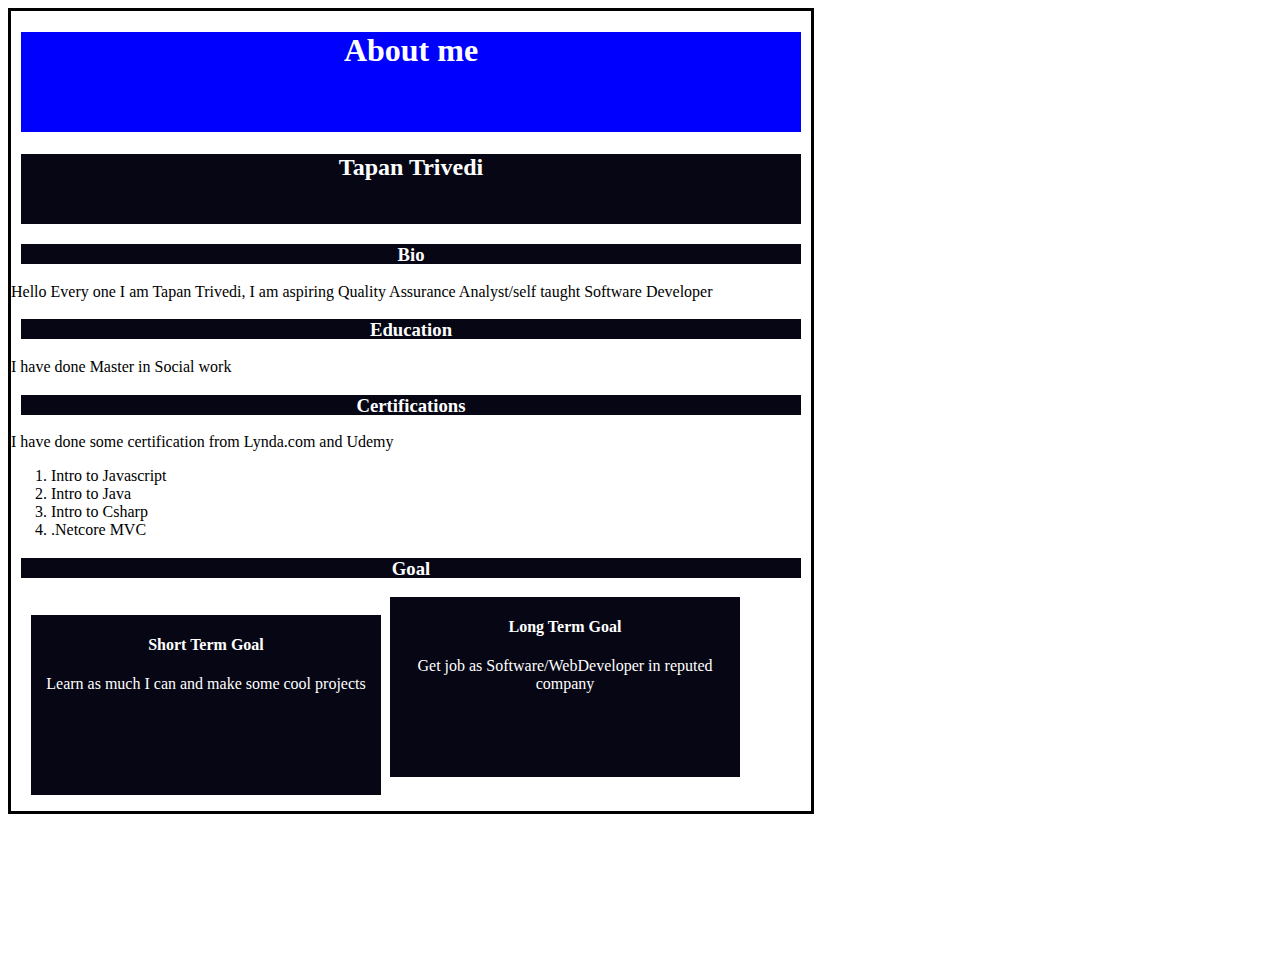
<file: Assign2/index.html>
<!DOCTYPE html>
<html lang="en">
<head>
    <meta charset="UTF-8">
    <meta name="viewport" content="width=device-width, initial-scale=1.0">
    <meta http-equiv="X-UA-Compatible" content="ie=edge">
    <link rel = "stylesheet" href = "style.css" >
    <title>Assignment 2</title>
</head>
<body>
    <main>
    <div class = "main">
            <h1 >About me </h1>
            <h2>Tapan Trivedi</h2>
            <h3>Bio</h3>
            <p>Hello Every one I am Tapan Trivedi, I am aspiring Quality Assurance Analyst/self taught Software Developer</p>
            <h3>Education</h3>
            <p>I have done Master in Social work</p>
            <h3>Certifications</h3>
            <p>I have done some certification from Lynda.com and Udemy</p>
            <ol>
                <li>Intro to Javascript</li>
                <li>Intro to Java</li>
                <li>Intro to Csharp</li>
                <li>.Netcore MVC</li>
            </ol>
            <div class= "goal">
            <h3 >Goal</h3>
                <div class= "sgoal">
                    <h4>Short Term Goal</h4>
                    <p>Learn as much I can and make some cool projects</p>
                </div>
                <div class= "lgoal">
                    <h4>Long Term Goal</h4>
                    <p>Get job as Software/WebDeveloper in reputed company</p>
                </div>
            </div>
          


    </div>
    </main>
    <script src="script.js"></script>
    
    
    
    
</body>
</html>
</file>
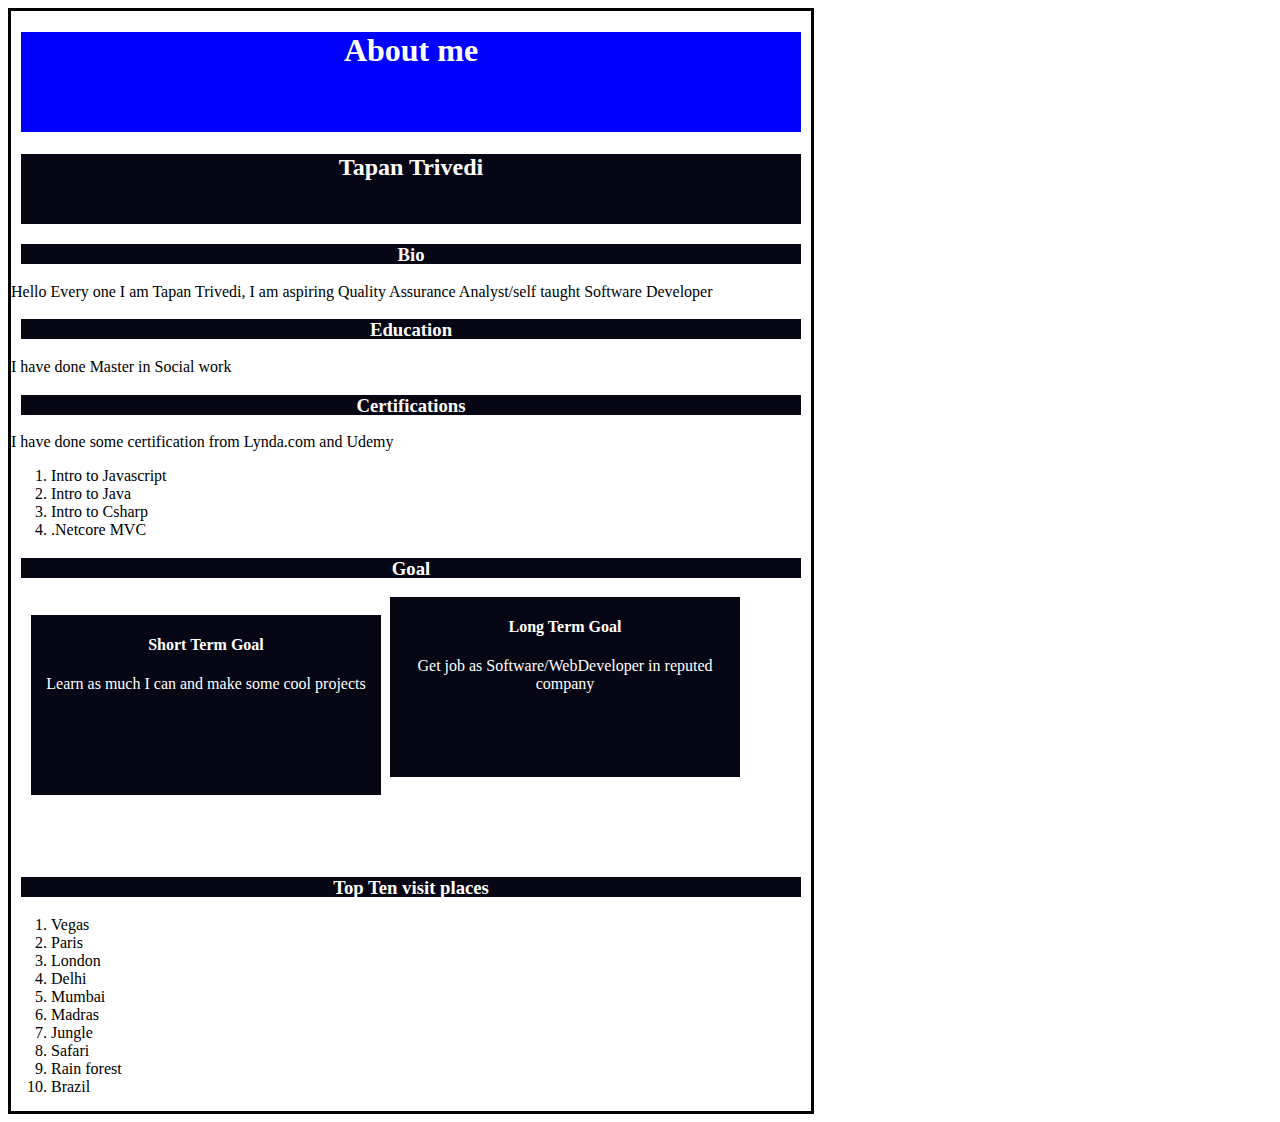
<file: Assign4/index.html>
<!DOCTYPE html>
<html lang="en">
<head>
    <meta charset="UTF-8">
    <meta name="viewport" content="width=device-width, initial-scale=1.0">
    <meta http-equiv="X-UA-Compatible" content="ie=edge">
    <link rel = "stylesheet" href = "style.css" >
    <title>Assignment 2</title>
</head>
<body>
    <main>
    <div class = "main">
            <h1 >About me </h1>
            <h2>Tapan Trivedi</h2>
            <h3>Bio</h3>
            <p>Hello Every one I am Tapan Trivedi, I am aspiring Quality Assurance Analyst/self taught Software Developer</p>
            <h3>Education</h3>
            <p>I have done Master in Social work</p>
            <h3>Certifications</h3>
            <p>I have done some certification from Lynda.com and Udemy</p>
            <ol>
                <li>Intro to Javascript</li>
                <li>Intro to Java</li>
                <li>Intro to Csharp</li>
                <li>.Netcore MVC</li>
            </ol>
            <div class= "goal">
            <h3 >Goal</h3>
                <div class= "sgoal">
                    <h4>Short Term Goal</h4>
                    <p>Learn as much I can and make some cool projects</p>
                </div>
                <div class= "lgoal">
                    <h4>Long Term Goal</h4>
                    <p>Get job as Software/WebDeveloper in reputed company</p>
                </div>
            </div>
            <h3>Top Ten visit places</h3>
            <ol>
                <li>Vegas</li>
                <li>Paris</li>
                <li>London</li>
                <li>Delhi</li>
                <li>Mumbai</li>
                <li>Madras</li>
                <li>Jungle</li>
                <li>Safari</li>
                <li>Rain forest</li>
                <li>Brazil</li>
        
            </ol>
          


    </div>
    </main>
    <script src="script.js"></script>
   

    
    
    
    
</body>
</html>
</file>
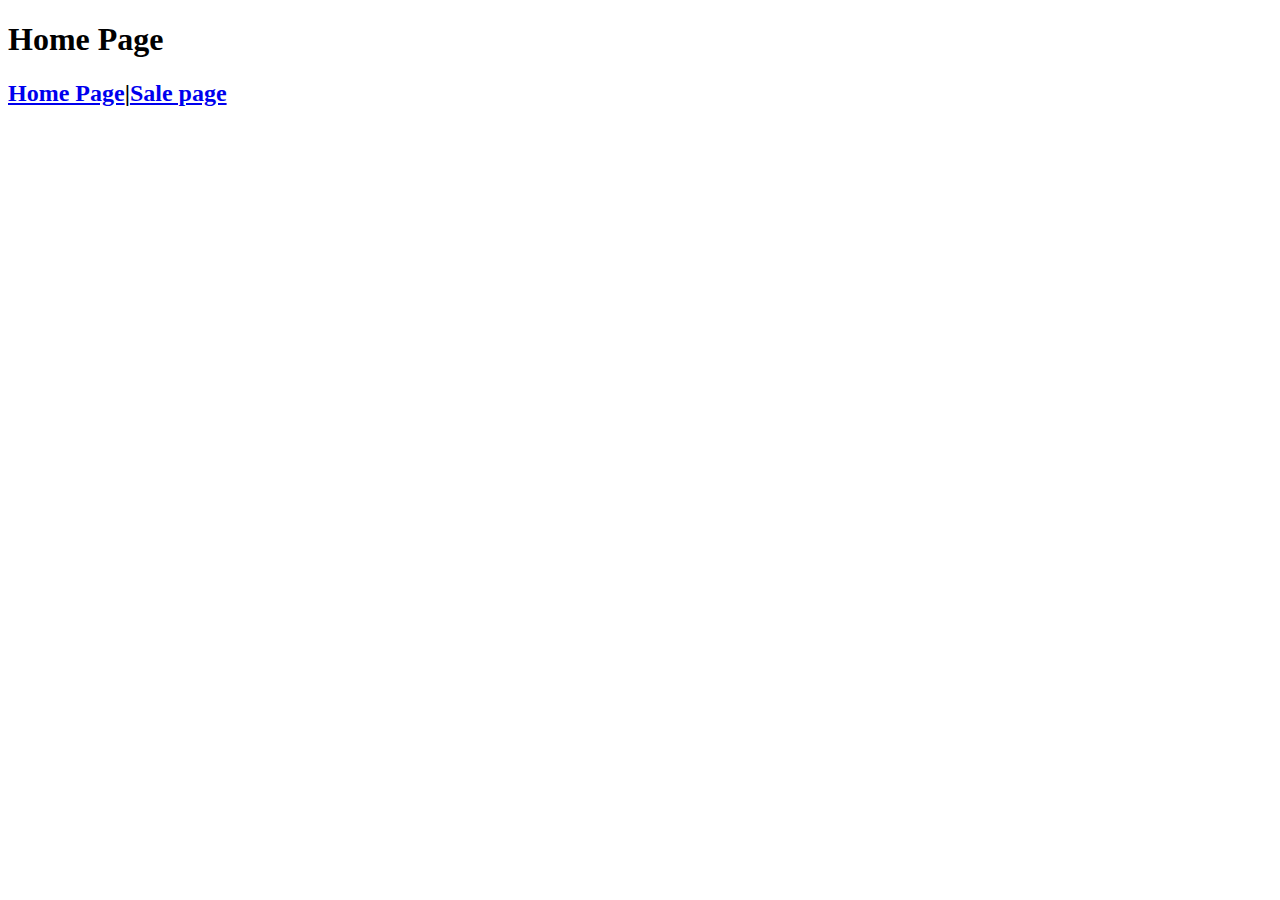
<file: Form_CookieStandProject/index.html>
<!DOCTYPE html>
<html lang="en">
<head>
    <meta charset="UTF-8">
    <meta name="viewport" content="width=device-width, initial-scale=1.0">
    <meta http-equiv="X-UA-Compatible" content="ie=edge">
    <title>Home page</title>
</head>
<body>
    <h1>Home Page</h1>
    <h2><a href ="index.html">Home Page</a>|<a href ="sale.html">Sale page</a></h2>
   

    <script src="script.js"></script>
    
</body>
</html>
</file>
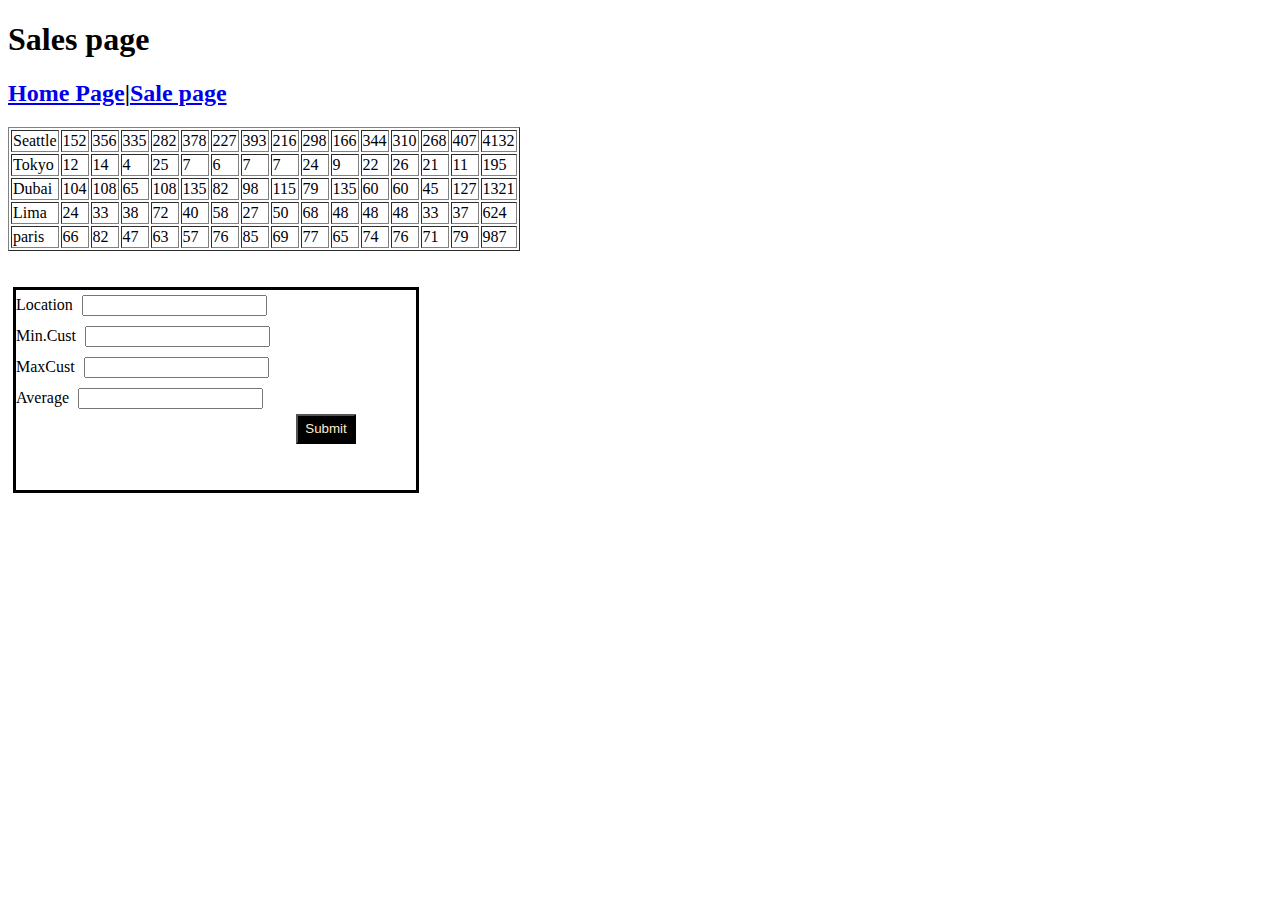
<file: Form_CookieStandProject/sale.html>
<!DOCTYPE html>
<html lang="en">
<head>
    <meta charset="UTF-8">
    <meta name="viewport" content="width=device-width, initial-scale=1.0">
    <meta http-equiv="X-UA-Compatible" content="ie=edge">
    <link rel="stylesheet" href="style.css">
    <title>sales</title>
</head>
<body>
    <h1>Sales page</h1>
    <h2><a href ="index.html">Home Page</a>|<a href ="sale.html">Sale page</a></h2>
    <table border ="1">
            <tbody id="sales-data">
                
    
            </tbody>
        </table><br><br>
        <form id="form">
                <label>Location</label>
                <input id="location" name="location" type= "text"></input><br>
                <label>Min.Cust</label>
                <input id="min" name="min" type= "number"></input><br>
                <label>MaxCust</label>
                <input id= "max" name="max" type= "number"></input><br>
                <label>Average</label>
                <input id= "avg" name="avg" type= "number"></input><br>
                <button type="submit">Submit</button>
        
            </form>

    <script src="script.js"></script>
</body>
</html>
</file>
<file: Assign2/style.css>
.main
{
    height: 800px;
    width: 800px;
    border: solid black;

}
h1{
    height: 100px;
    width: 780px;
    color:white;
    background-color: blue;
   margin-left: 10px;
    text-align: center;
    
}
h2{
    height: 70px;
    width: 780px;
    color:white;
    background-color: rgb(6, 6, 20);
    margin-left: 10px;
    text-align: center;

}
h3{
    height: 20px;
    width: 780px;
    color:white;
    background-color: rgb(6, 6, 20);
    margin-left: 10px;
    text-align: center;

}
.goal{
    
   height: 400px;
   width: 760px;
    

}

.sgoal{
    display:inline-block;
    height: 180px;
    width: 350px;
    color:white;
    background-color: rgb(6, 6, 20);
    margin-left: 20px;
    margin-bottom: 40px;
    text-align: center;
   

}
.lgoal{
    display:inline-block;
    height: 180px;
    width: 350px;
    color:white;
    background-color: rgb(6, 6, 20);
    margin-left: 5px;
    text-align: center;

}
</file>
<file: Assign4/style.css>
.main
{
    height: 1100px;
    width: 800px;
    border: solid black;

}
h1{
    height: 100px;
    width: 780px;
    color:white;
    background-color: blue;
   margin-left: 10px;
    text-align: center;
    
}
h2{
    height: 70px;
    width: 780px;
    color:white;
    background-color: rgb(6, 6, 20);
    margin-left: 10px;
    text-align: center;

}
h3{
    height: 20px;
    width: 780px;
    color:white;
    background-color: rgb(6, 6, 20);
    margin-left: 10px;
    text-align: center;

}
.goal{
    
   height: 300px;
   width: 760px;
    

}

.sgoal{
    display:inline-block;
    height: 180px;
    width: 350px;
    color:white;
    background-color: rgb(6, 6, 20);
    margin-left: 20px;
    margin-bottom: 40px;
    text-align: center;
   

}
.lgoal{
    display:inline-block;
    height: 180px;
    width: 350px;
    color:white;
    background-color: rgb(6, 6, 20);
    margin-left: 5px;
    text-align: center;

}
</file>
<file: Form_CookieStandProject/style.css>
input{
    margin: 5px;
    
    vertical-align: center;
}
form{
    border: solid black 3px;
    width: 400px;
    height: 200px;
    margin-left: 5px;
}
button{
    background: black;
    color: blanchedalmond;
    border-radius: 1px ;
    margin-left: 280px;
    height: 30px;
    width: 60px;
}
</file>
